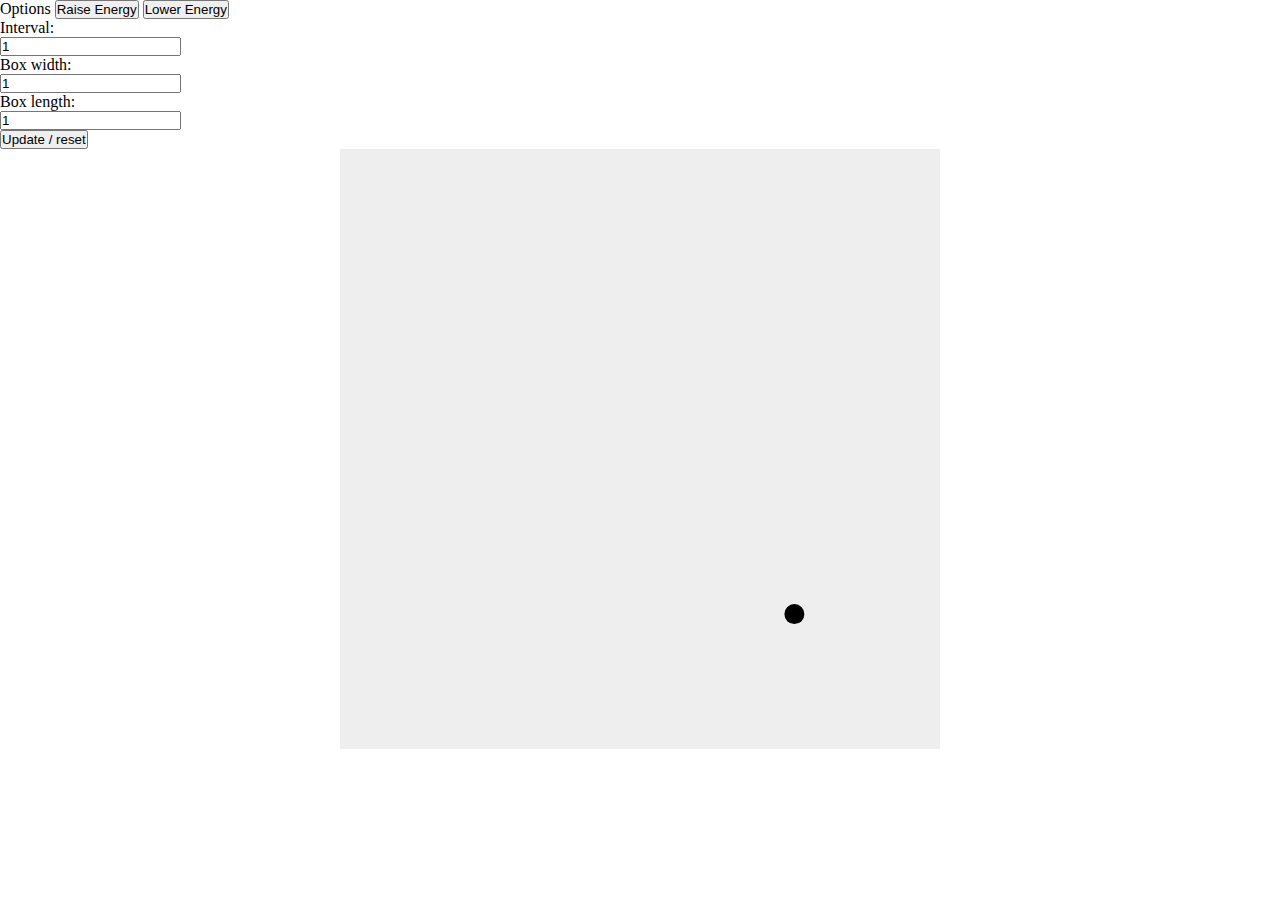
<file: index.html>
<!DOCTYPE html>
<html>
<head>
    <meta charset="utf-8" />
    <title>Thermal Energy Box</title>
    <style>* { padding: 0; margin: 0; } canvas { background: #eee; display: block; margin: 0 auto; }</style>
    <h>Options</h>
    
    <input id="SpeedUP" type="button" value="Raise Energy" onclick="doFunction();" />
    <input id="SpeedDOWN" type="button" value="Lower Energy" onclick="doFunction();" />
    <form>
        Interval:<br>
        <input id="IntervalValue" type="number" name="interval" value="1";><br>
        Box width:<br>
        <input type="number" name="interval" value="1";><br>
        Box length:<br>
        <input type="number" name="interval" value="1";><br>
        <input id="UPDATE" type="submit" value="Update / reset";>
    </form>
    
    
    
</head>

<body>

<canvas id="myCanvas" width="600" height="600"></canvas>

<script>
    var canvas = document.getElementById("myCanvas");
    var ctx = canvas.getContext("2d");
    var ballRadius = 10;
    var x = canvas.width/2;
    var y = canvas.height-30;
    var speed = 1;
    var interval = 1;
    document.getElementById("IntervalValue").value = interval;
    var dx = Math.random() * speed;
    var dy = Math.random() * speed;
    

    function drawBall() {
        ctx.beginPath();
        ctx.arc(x, y, ballRadius, 0, Math.PI*2);
        ctx.fillStyle = "#000000";
        ctx.fill();
        ctx.closePath();
    }

    function draw() {
        ctx.clearRect(0, 0, canvas.width, canvas.height);
        drawBall();

        if(x + dx > canvas.width-ballRadius || x + dx < ballRadius) {
            dx = -dx;
        }
        if(y + dy > canvas.height-ballRadius || y + dy < ballRadius) {
            dy = -dy;
        }

        x += dx * speed;
        y += dy * speed;
        
        if (speed < 0 ) {
            speed = 0
            alert("Thats not allowed!")
        }
        
  
    }

    setInterval(draw, 0.01);

    document.getElementById("SpeedUP").onclick = function () { 
        speed = speed + interval

        console.clear();
        console.log("X Speed: " + dx);
        console.log("Y Speed: " + dy);
        console.log("Interval: " + interval);
        console.log("Speed: " + speed);
        interval = document.getElementById("IntervalValue").value = interval;
        interval = document.getElementById("IntervalValue").value = interval;
    };
     document.getElementById("SpeedDOWN").onclick = function () { 
        if (speed > 0) {
            speed = speed - interval
        }
        else {
            alert("Energy is at 0!")
        }
        console.clear();
        console.log("X Speed: " + dx);
        console.log("Y Speed: " + dy);
        console.log("Interval: " + interval);
        console.log("Speed: " + speed);
         interval = document.getElementById("IntervalValue").value = interval;interval = document.getElementById("IntervalValue").value = interval;
        
    };
    document.getElementById("UPDATE").onclick = function() {
        console.clear();
        console.log("Updated");
        console.log("X Speed: " + dx);
        console.log("Y Speed: " + dy);
        console.log("Interval: " + interval);
        console.log("Speed: " + speed);
    };
    
    

</script>
</script>

</body>
</html>
</file>
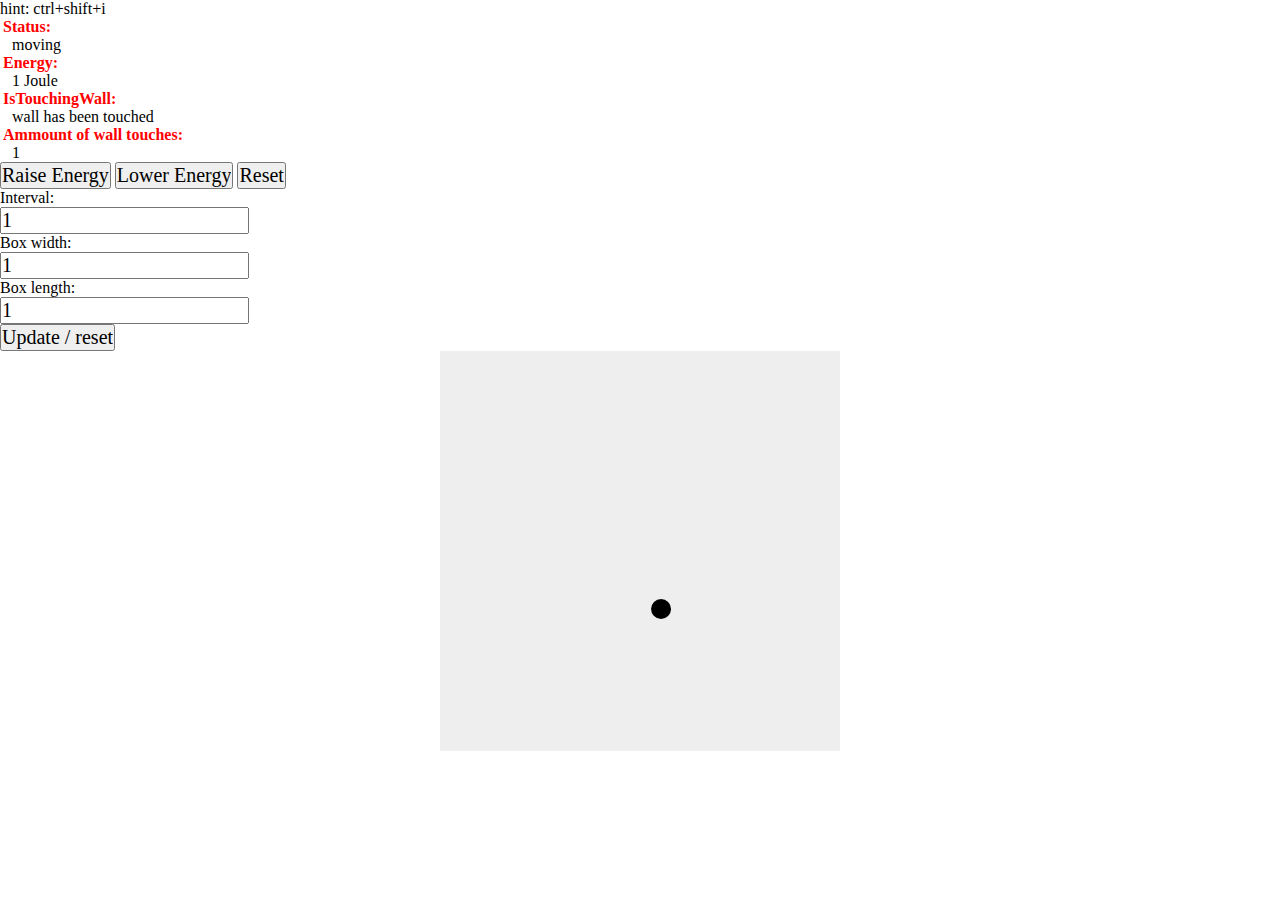
<file: Energy Simulation Project/index.html>
<!DOCTYPE html>
<html>
    hint: ctrl+shift+i <br>
<head>
    <link rel="stylesheet" href="style.css">
    <meta charset="utf-8" />
    <title>Thermal Energy Box</title>
    
    <style>* { padding: 0; margin: 0; } canvas { background: #eee; display: block; margin: 0 auto; }</style>
    
    <body>
    <table class="info_box">
        <h> 
            <htitle>
                <p1>Status:</p1>
                    <p id="status_text">unknown</p>
                <p1>Energy:</p1>
                    <p id="speed_text">0</p>
                <p1>IsTouchingWall:</p1>
                    <p id="IsTouchingWall">unknown</p>
                <p1>Ammount of wall touches:</p1>
                    <p id="walltouchcount_text">unknown</p>
            </htitle>
        </h>
    </table>
    <input id="SpeedUP" type="button" value="Raise Energy" onclick="doFunction();" />
    <input id="SpeedDOWN" type="button" value="Lower Energy" onclick="doFunction();" />
    <input id="Reset" type="button" value="Reset" onclick="doFunction();" />
    
    <form id="form" onsubmit="return false;">
        Interval:<br>
        <input id="IntervalValue" type="number" name="interval" value="1";><br>
        Box width:<br>
        <input type="number" name="interval" value="1";><br>
        Box length:<br>
        <input type="number" name="interval" value="1";><br>
        <input id="UPDATE" type="submit" value="Update / reset" onclick="Update();";>
    </form>
    
    
    </body>
</head>

<body>

<canvas id="myCanvas" width="400" height="400"></canvas>

<script>
    // writen by andrew :D
    var canvas = document.getElementById("myCanvas");
    
    var ctx = canvas.getContext("2d");
    var ballRadius = 10;
    var x = canvas.width/2;
    var y = canvas.height-30;
    var speed = 1;
    var interval = 1;
    var walltouchcount = 0;
    document.getElementById("IntervalValue").value = interval;
    var dx = Math.random() * speed;
    var dy = Math.random() * speed;
    
    //constants
    const _speed = 1   
    

    function drawBall() {
        ctx.beginPath();
        ctx.arc(x, y, ballRadius, 0, Math.PI*2);
        ctx.fillStyle = "#000000";
        ctx.fill();
        ctx.closePath();
        
    }

    function draw() {
        ctx.clearRect(0, 0, canvas.width, canvas.height);
        drawBall();

        if(x + dx > canvas.width-ballRadius || x + dx < ballRadius) {
            dx = -dx;
            document.getElementById("IsTouchingWall").innerHTML = "true";
            walltouchcount = walltouchcount + 1
            document.getElementById("walltouchcount_text").innerHTML = walltouchcount;
            
        }
        if(y + dy > canvas.height-ballRadius || y + dy < ballRadius) {
            dy = -dy;
            document.getElementById("IsTouchingWall").innerHTML = "true";
            walltouchcount = walltouchcount + 1
            document.getElementById("walltouchcount_text").innerHTML = walltouchcount;
        }
        else {document.getElementById("IsTouchingWall").innerHTML = "wall has been touched";}
        
        
        x += dx * speed;
        y += dy * speed;
        
        if (speed == 1 || speed == 0) {
            document.getElementById("speed_text").innerHTML = speed + " Joule";
            
        } 
        if (speed > 1) {
            document.getElementById("speed_text").innerHTML = speed + " Joules";
        } 
        if (speed < 0 ) {
            speed = 0
            alert("uh.. Thats not allowed!")
        }
        
        if (speed != 0) {
            document.getElementById("status_text").innerHTML = "moving";
        } else {document.getElementById("status_text").innerHTML = "not moving";}
  
    }
    


    setInterval(draw, 0.01); // the higher this is the faster it redraws the circle

//in document function controlls
    document.getElementById("SpeedUP").onclick = function () { 
        speed = speed + interval

        console.clear();
        console.log("X Speed: " + dx);
        console.log("Y Speed: " + dy);
        console.log("Interval: " + interval);
        console.log("Speed: " + speed);
        interval = document.getElementById("IntervalValue").value = interval;
        interval = document.getElementById("IntervalValue").value = interval;
    };
    document.getElementById("SpeedDOWN").onclick = function () { 
        if (speed > 0) {
            speed = speed - interval
        }
        else {
            alert("Energy is at 0!")
        }
        console.clear();
        console.log("X Speed: " + dx);
        console.log("Y Speed: " + dy);
        console.log("Interval: " + interval);
        console.log("Speed: " + speed);
         interval = document.getElementById("IntervalValue").value = interval;interval = document.getElementById("IntervalValue").value = interval;
        
    };
    document.getElementById("UPDATE").onclick = function() {
        console.clear();
        console.log("Updated");
        console.log("X Speed: " + dx);
        console.log("Y Speed: " + dy);
        console.log("Interval: " + interval);
        console.log("Speed: " + speed);
    };
    document.getElementById("Reset").onclick = function() {
        console.clear();
        console.log("Resetting..");
        console.clear();
        speed = _speed;
        walltouchcount = 0
        document.getElementById("walltouchcount_text").innerHTML = walltouchcount;
        console.log("Reset successfull!")
    };
    
    

</script>
</body>
</html>
</file>
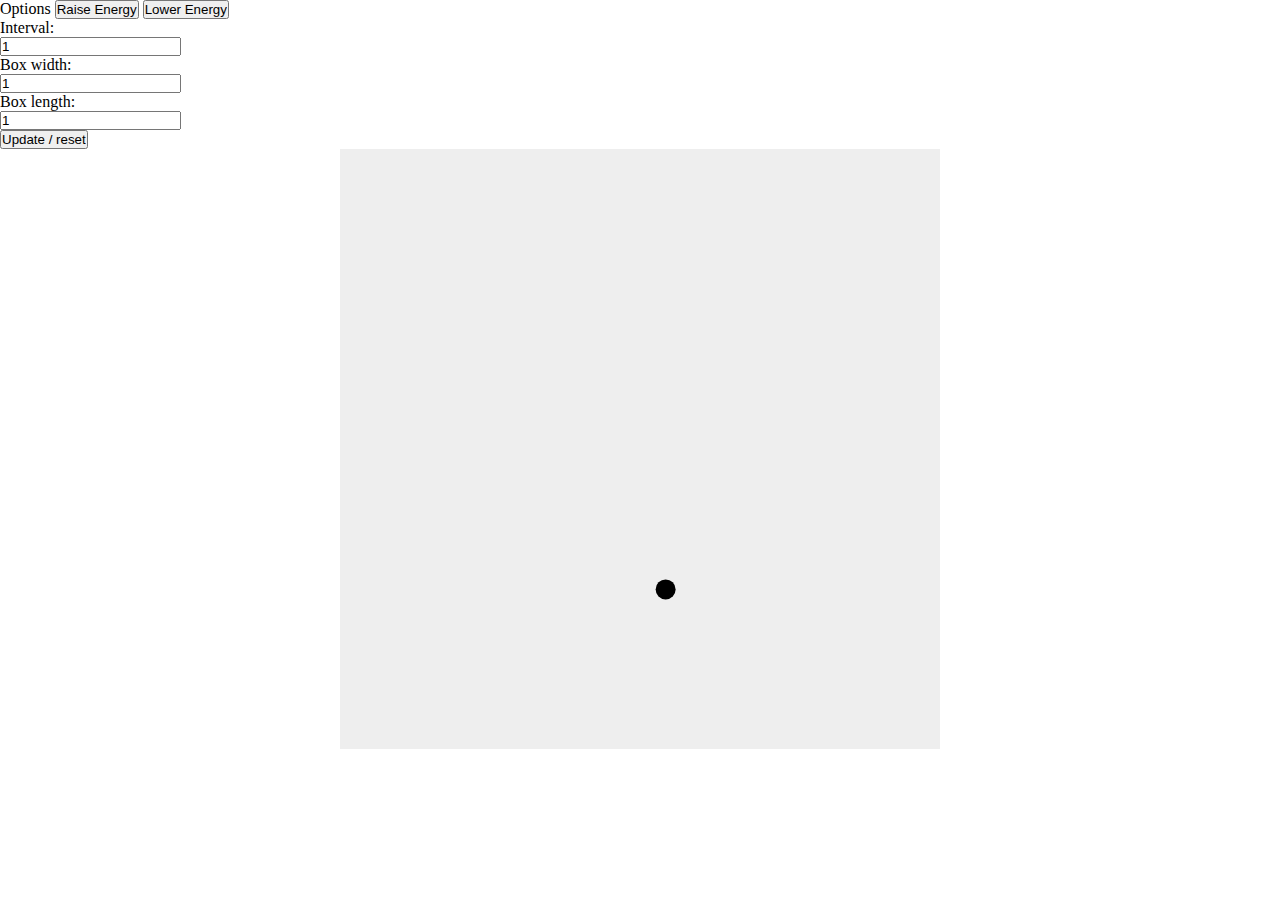
<file: OLD.html>
<!DOCTYPE html>
<html>
<head>
    <meta charset="utf-8" />
    <title>Energy Box</title>
    <style>* { padding: 0; margin: 0; } canvas { background: #eee; display: block; margin: 0 auto; }</style>
    <h>Options</h>
    
    <input id="SpeedUP" type="button" value="Raise Energy" onclick="doFunction();" />
    <input id="SpeedDOWN" type="button" value="Lower Energy" onclick="doFunction();" />
    <form>
        Interval:<br>
        <input id="IntervalValue" type="number" name="interval" value="1";><br>
        Box width:<br>
        <input type="number" name="interval" value="1";><br>
        Box length:<br>
        <input type="number" name="interval" value="1";><br>
        <input id="UPDATE" type="submit" value="Update / reset";>
    </form>
    
    
    
</head>

<body>

<canvas id="myCanvas" width="600" height="600"></canvas>

<script>
    var canvas = document.getElementById("myCanvas");
    var ctx = canvas.getContext("2d");
    var ballRadius = 10;
    var x = canvas.width/2;
    var y = canvas.height-30;
    var speed = 1;
    var interval = 1;
    document.getElementById("IntervalValue").value = interval;
    var dx = Math.random() * speed;
    var dy = Math.random() * speed;
    

    function drawBall() {
        ctx.beginPath();
        ctx.arc(x, y, ballRadius, 0, Math.PI*2);
        ctx.fillStyle = "#000000";
        ctx.fill();
        ctx.closePath();
    }

    function draw() {
        ctx.clearRect(0, 0, canvas.width, canvas.height);
        drawBall();

        if(x + dx > canvas.width-ballRadius || x + dx < ballRadius) {
            dx = -dx;
        }
        if(y + dy > canvas.height-ballRadius || y + dy < ballRadius) {
            dy = -dy;
        }

        x += dx * speed;
        y += dy * speed;
        
        if (speed < 0 ) {
            speed = 0
            alert("Thats not allowed!")
        }
        
  
    }

    setInterval(draw, 0.01);

    document.getElementById("SpeedUP").onclick = function () { 
        speed = speed + interval

        console.clear();
        console.log("X Speed: " + dx);
        console.log("Y Speed: " + dy);
        console.log("Interval: " + interval);
        console.log("Speed: " + speed);
        interval = document.getElementById("IntervalValue").value = interval;
        interval = document.getElementById("IntervalValue").value = interval;
    };
     document.getElementById("SpeedDOWN").onclick = function () { 
        if (speed > 0) {
            speed = speed - interval
        }
        else {
            alert("Energy is at 0!")
        }
        console.clear();
        console.log("X Speed: " + dx);
        console.log("Y Speed: " + dy);
        console.log("Interval: " + interval);
        console.log("Speed: " + speed);
         interval = document.getElementById("IntervalValue").value = interval;interval = document.getElementById("IntervalValue").value = interval;
        
    };
    document.getElementById("UPDATE").onclick = function() {
        console.clear();
        console.log("Updated");
        console.log("X Speed: " + dx);
        console.log("Y Speed: " + dy);
        console.log("Interval: " + interval);
        console.log("Speed: " + speed);
    };
    
    

</script>
</script>

</body>
</html>
</file>
<file: Energy Simulation Project/style.css>
h {
    font-family: fantasy;
}
p1 {
    color: red;
    font-weight: bold;
    margin: 3px;
}
p {
    margin-left: 12px;

}

htitle {
    color: black;
    
}

input {
    font-family: fantasy;
    font-size: 20px
}
body{
    background;
}

/*
.switch input {display:none;}
.switch {
  position: relative;
  display: inline-block;
  width: 60px;
  height: 34px;
}
.slider {
  position: absolute;
  cursor: pointer;
  top: 0;
  left: 0;
  right: 0;
  bottom: 0;
  background-color: #ccc;
  -webkit-transition: .4s;
  transition: .4s;
}
.slider:before {
  position: absolute;
  content: "";
  height: 26px;
  width: 26px;
  left: 4px;
  bottom: 4px;
  background-color: white;
  -webkit-transition: .4s;
  transition: .4s;
}
input:checked + .slider {
  background-color: #2196F3;
}
input:focus + .slider {
  box-shadow: 0 0 1px #2196F3;
}
input:checked + .slider:before {
  -webkit-transform: translateX(26px);
  -ms-transform: translateX(26px);
  transform: translateX(26px);
}
.slider.round {
  border-radius: 34px;
}
.slider.round:before {
  border-radius: 50%;
}
*/
</file>
